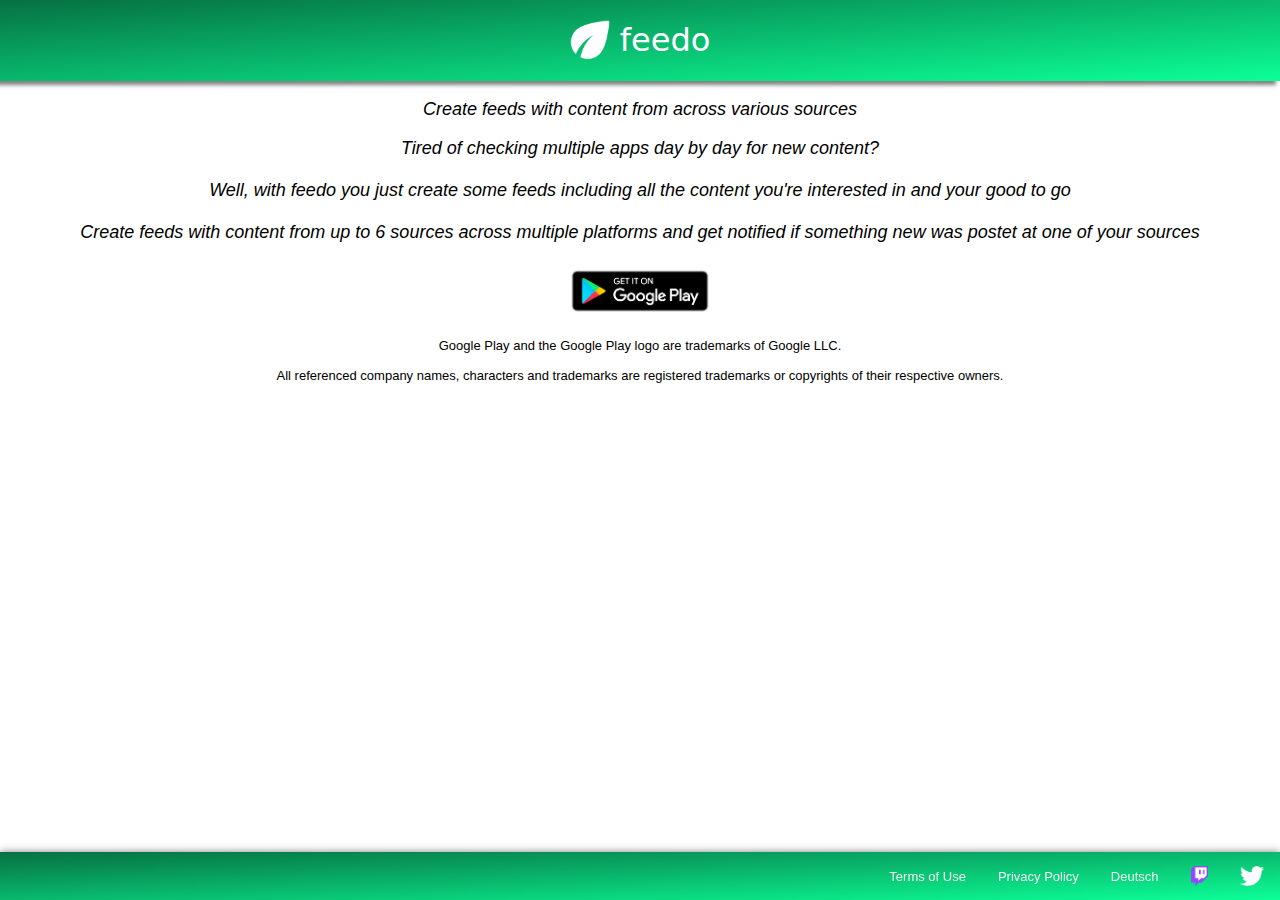
<file: index.html>
<!DOCTYPE html>
<html>
    <head>
        <title>feedo</title>
        <meta charset="utf-8">
        <meta name="viewport" content="width=device-width, initial-scale=1">
        <meta name="twitter:card" content="app">
        <meta name="twitter:site" content="@feedo_android">
        <meta name="twitter:description" content="Create feeds with content from across various sources.">
        <meta name="twitter:app:country" content="US">
        <meta name="twitter:app:name:googleplay" content="feedo">
        <meta name="twitter:app:id:googleplay" content="com.evalution.feedo">
        <meta name="twitter:app:url:googleplay" content="https://play.google.com/store/apps/details?id=com.evalution.feedo">
        <link rel="stylesheet" type="text/css" href="https://feedo-android.github.io/stylesheet.css">
    </head>
<body>
    <header>
        <img alt='Icon' class="icon" src='https://feedo-android.github.io/icon.png'/>
        <h1>feedo</h1>
    </header>
    <main>
    <p class="index_txt light_txt">
        Create feeds with content from across various sources
    </p>
    <p class="index_txt light_txt">
        Tired of checking multiple apps day by day for new content?<br><br>
        Well, with feedo you just create some feeds including all the content you're interested in and your good to go<br><br>
        Create feeds with content from up to 6 sources across multiple platforms and get notified if something new was postet at one of your sources<br> 
    </p>
    <a href='https://play.google.com/store/apps/details?id=com.evalution.feedo&pcampaignid=pcampaignidMKT-Other-global-all-co-prtnr-py-PartBadge-Mar2515-1'><img alt='Get it on Google Play' class="play_store_link" src='https://feedo-android.github.io/google-play-badge.png'/></a>
    <p class="play_store_attr">
        Google Play and the Google Play logo are trademarks of Google LLC.<br><br>
        All referenced company names, characters and trademarks are registered trademarks or copyrights of their respective owners.
    </p>
    </main>
        <footer>
            <a href="https://feedo-android.github.io/terms.html">Terms of Use</a>
            <a href="https://feedo-android.github.io/privacy.html">Privacy Policy</a>
            <a href="https://feedo-android.github.io/de">Deutsch</a>
            <a href='https://twitch.tv/feedoApp'><img alt='Visit us on Twitch' class="social_icon" src='https://feedo-android.github.io/twitch-icon.png'/></a>
            <a href='https://twitter.com/feedo_android'><img alt='Visit us on Twitter' class="social_icon" src='https://feedo-android.github.io/twitter-icon.png'/></a>
        </footer>
</body>
</html>
</file>
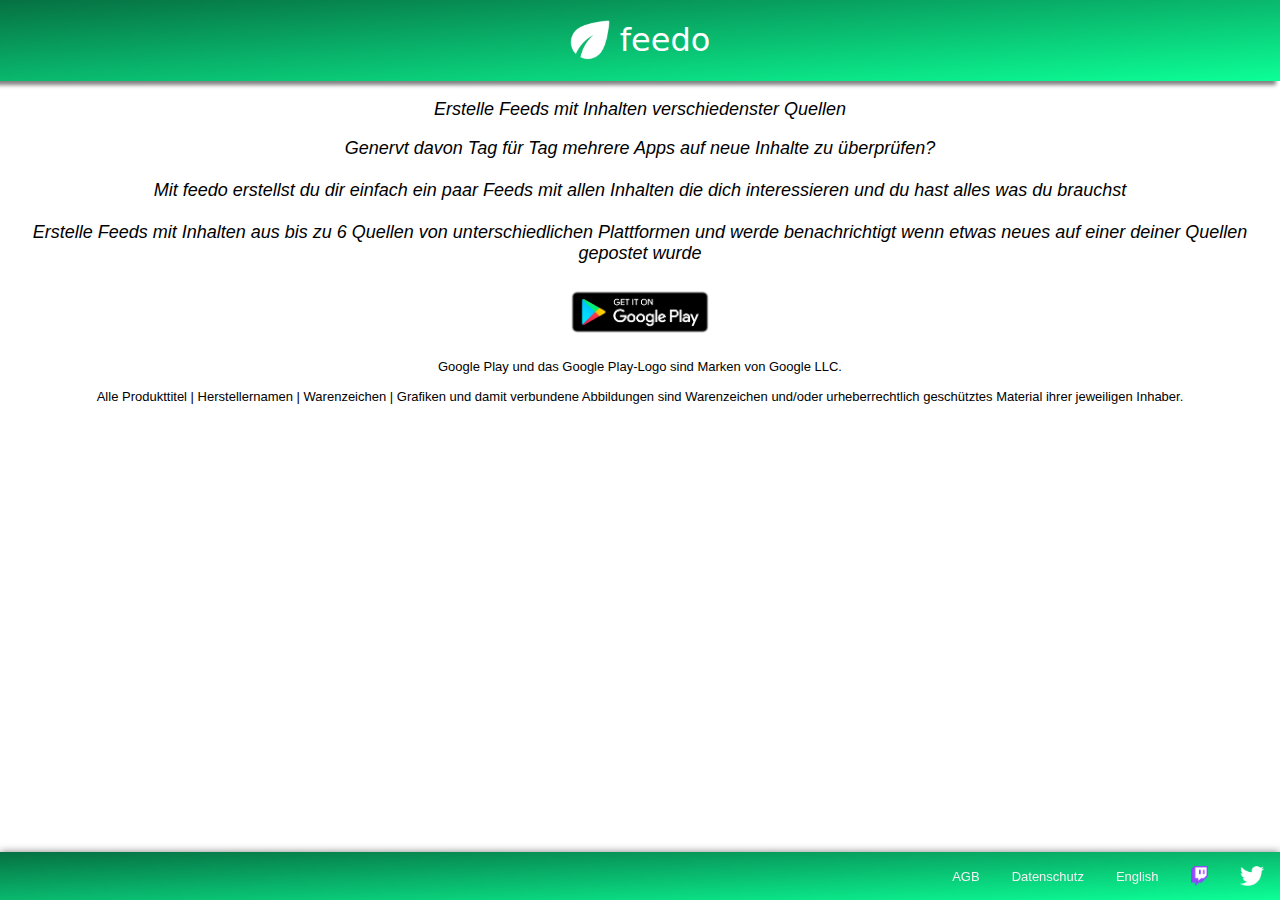
<file: de/index.html>
<!DOCTYPE html>
<html>
    <head>
        <title>feedo</title>
        <meta name="twitter:card" content="app">
        <meta name="twitter:site" content="@feedo_android">
        <meta name="twitter:description" content="Erstelle feeds mit Inhalten aus verschiedenen Quellen.">
        <meta name="twitter:app:country" content="DE">
        <meta name="twitter:app:name:googleplay" content="feedo">
        <meta name="twitter:app:id:googleplay" content="com.evalution.feedo">
        <meta name="twitter:app:url:googleplay" content="https://play.google.com/store/apps/details?id=com.evalution.feedo">
        <meta charset="utf-8">
        <meta name="viewport" content="width=device-width, initial-scale=1">
        <link rel="stylesheet" type="text/css" href="https://feedo-android.github.io/stylesheet.css">
    </head>
<body>
    <header>
        <img alt='Icon' class="icon" src='https://feedo-android.github.io/icon.png'/>
        <h1>feedo</h1>
    </header>
    <main>
    <p class="index_txt light_txt">
        Erstelle Feeds mit Inhalten verschiedenster Quellen
    </p>
    <p class="index_txt light_txt">
        Genervt davon Tag für Tag mehrere Apps auf neue Inhalte zu überprüfen?<br><br>
        Mit feedo erstellst du dir einfach ein paar Feeds mit allen Inhalten die dich interessieren und du hast alles was du brauchst<br><br>
        Erstelle Feeds mit Inhalten aus bis zu 6 Quellen von unterschiedlichen Plattformen und werde benachrichtigt wenn etwas neues auf einer deiner Quellen gepostet wurde<br> 
    </p>
    <a href='https://play.google.com/store/apps/details?id=com.evalution.feedo&pcampaignid=pcampaignidMKT-Other-global-all-co-prtnr-py-PartBadge-Mar2515-1'><img alt='Jetzt bei Google Play' class="play_store_link" src='https://feedo-android.github.io/google-play-badge.png'/></a>
    <p class="play_store_attr">
        Google Play und das Google Play-Logo sind Marken von Google LLC.<br><br>
        Alle Produkttitel | Herstellernamen | Warenzeichen | Grafiken und damit verbundene Abbildungen sind Warenzeichen und/oder urheberrechtlich geschütztes Material ihrer jeweiligen Inhaber.
    </p>
    </main>
    <footer>
        <a href="https://feedo-android.github.io/de/terms.html">AGB</a>
        <a href="https://feedo-android.github.io/de/privacy.html">Datenschutz</a>
        <a href="https://feedo-android.github.io/">English</a>
        <a href='https://twitch.tv/feedoApp'><img alt='Besuche uns auf Twitch' class="social_icon" src='https://feedo-android.github.io/twitch-icon.png'/></a>
        <a href='https://twitter.com/feedo_android'><img alt='Besuche uns auf Twitter' class="social_icon" src='https://feedo-android.github.io/twitter-icon.png'/></a>
    </footer>
</body>
</html>
</file>
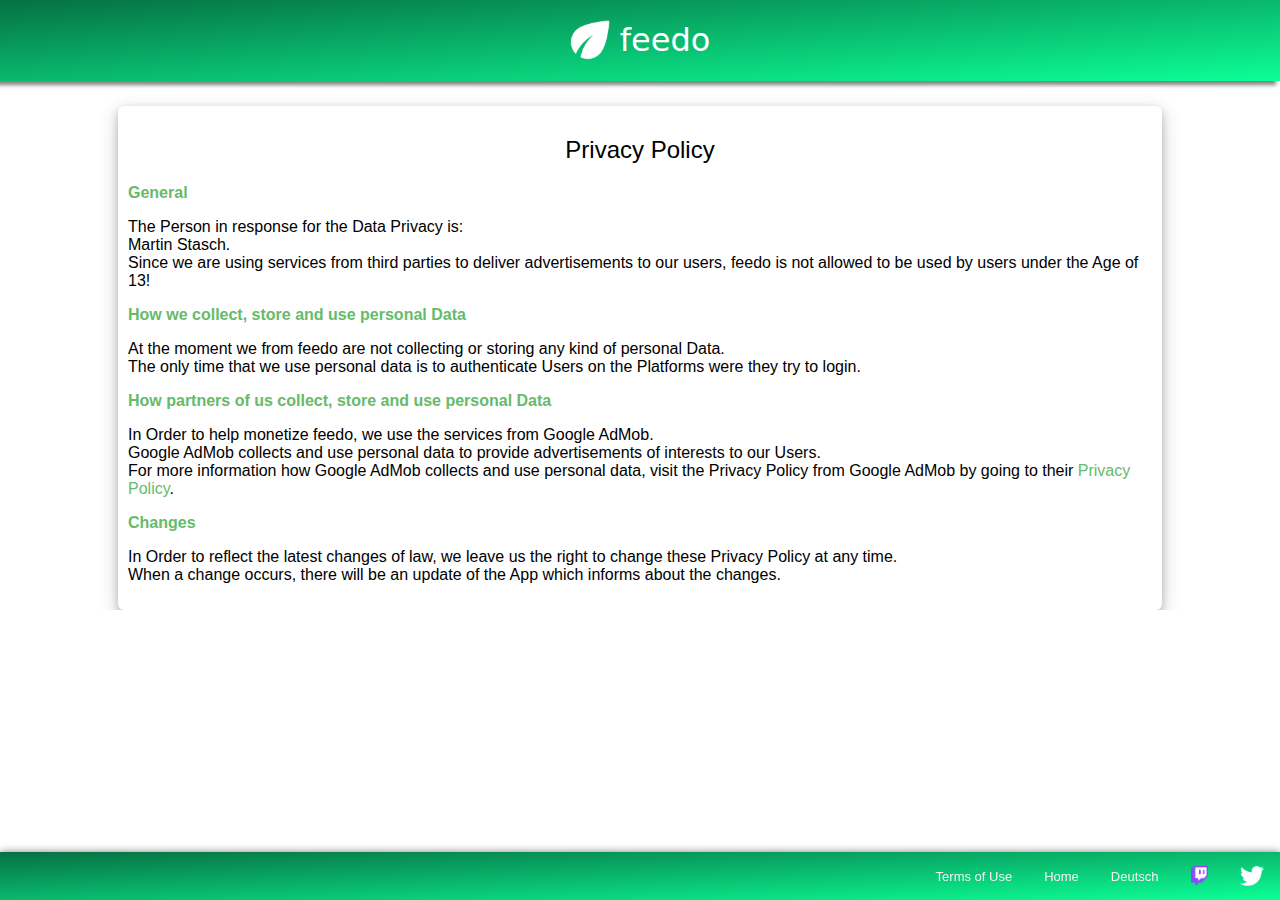
<file: privacy.html>
<!DOCTYPE html>
<html>
    <head>
        <title>feedo - Privacy Policy</title>
        <meta charset="utf-8" lang="en">
        <meta name="viewport" content="width=device-width, initial-scale=1">
        <link rel="stylesheet" type="text/css" href="https://feedo-android.github.io/stylesheet.css">
    </head>
<body>
    <header>
        <img alt='Icon' class="icon" src='https://feedo-android.github.io/icon.png'/>
        <h1>feedo</h1>
    </header>
    <main>
    <div class="card terms_container">
        <h2 class="light_txt">Privacy Policy</h2>
        <p class="term_cat">General</p>
        <p class="light_txt terms_txt">
            The Person in response for the Data Privacy is:<br>Martin Stasch.<br>
            Since we are using services from third parties to deliver 
            advertisements to our users, feedo is not allowed to be used by 
            users under the Age of 13!
        </p>
        <p class="term_cat">How we collect, store and use personal Data</p>
        <p class="light_txt terms_txt">
            At the moment we from feedo are not collecting or storing any kind 
            of personal Data.<br>The only time that we use personal data is to 
            authenticate Users on the Platforms were they try to login.
        </p>
        <p class="term_cat">How partners of us collect, store and use personal Data</p>
        <p class="light_txt terms_txt">
            In Order to help monetize feedo, we use the services from Google AdMob.<br>
            Google AdMob collects and use personal data to provide advertisements 
            of interests to our Users.<br>For more information how Google AdMob 
            collects and use personal data, visit the Privacy Policy from 
            Google AdMob by going to their 
            <a href="https://policies.google.com/privacy">Privacy Policy</a>.
        </p>
        <p class="term_cat">Changes</p>
        <p class="light_txt terms_txt">
            In Order to reflect the latest changes of law, we leave us the right 
            to change these Privacy Policy at any time.<br>When a change occurs, 
            there will be an update of the App which informs about the changes.
        </p>
    </div>
    </main>
            <footer>
            <a href="https://feedo-android.github.io/terms.html">Terms of Use</a>
            <a href="https://feedo-android.github.io/">Home</a>
            <a href="https://feedo-android.github.io/de/privacy.html">Deutsch</a>
            <a href='https://twitch.tv/feedoApp'><img alt='Visit us on Twitch' class="social_icon" src='https://feedo-android.github.io/twitch-icon.png'/></a>
            <a href='https://twitter.com/feedo_android'><img alt='Visit us on Twitter' class="social_icon" src='https://feedo-android.github.io/twitter-icon.png'/></a>
        </footer>
</body>
</html>
</file>
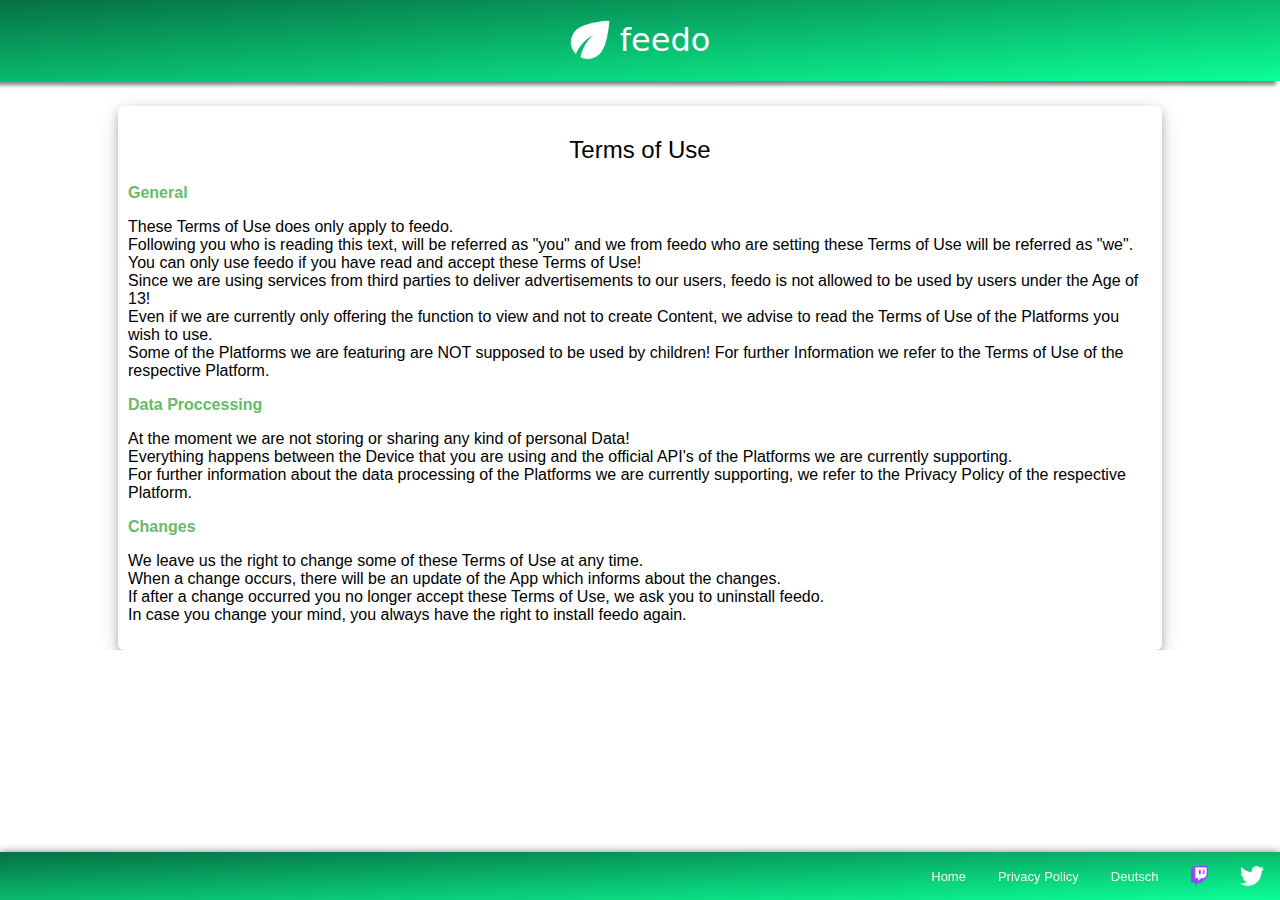
<file: terms.html>
<!DOCTYPE html>
<html>
    <head>
        <title>feedo - Terms of Use</title>
        <meta charset="utf-8" lang="en">
        <meta name="viewport" content="width=device-width, initial-scale=1">
        <link rel="stylesheet" type="text/css" href="https://feedo-android.github.io/stylesheet.css">
    </head>
<body>
    <header>
        <img alt='Icon' class="icon" src='https://feedo-android.github.io/icon.png'/>
        <h1>feedo</h1>
    </header>
    <main>
    <div class="card terms_container">
        <h2 class="light_txt">Terms of Use</h2>
        <p class="term_cat">General</p>
        <p class="light_txt terms_txt">
            These Terms of Use does only apply to feedo.<br>
            Following you who is reading this text, will be referred as "you" 
            and we from feedo who are setting these Terms of Use will be 
            referred as "we".<br>You can only use feedo if you have read and 
            accept these Terms of Use!<br>Since we are using services from third 
            parties to deliver advertisements to our users, feedo is not allowed 
            to be used by users under the Age of 13!<br>Even if we are currently 
            only offering the function to view and not to create Content, we advise 
            to read the Terms of Use of the Platforms you wish to use.<br>Some of 
            the Platforms we are featuring are NOT supposed to be used by children!
            For further Information we refer to the Terms of Use of the 
            respective Platform.
        </p>
        <p class="term_cat">Data Proccessing</p>
        <p class="light_txt terms_txt">
            At the moment we are not storing or sharing any kind of personal Data!<br>
            Everything happens between the Device that you are using and the 
            official API's of the Platforms we are currently supporting.<br>
            For further information about the data processing of the Platforms 
            we are currently supporting, we refer to the Privacy Policy of the 
            respective Platform.
        </p>
        <p class="term_cat">Changes</p>
        <p class="light_txt terms_txt">
            We leave us the right to change some of these Terms of Use at any time.<br>
            When a change occurs, there will be an update of the App which informs 
            about the changes.<br>If after a change occurred you no longer accept 
            these Terms of Use, we ask you to uninstall feedo.<br>In case you 
            change your mind, you always have the right to install feedo again.
        </p>
    </div>
            </main>
            <footer>
                <a href="https://feedo-android.github.io/">Home</a>
            <a href="https://feedo-android.github.io/privacy.html">Privacy Policy</a>
            <a href="https://feedo-android.github.io/de/terms.html">Deutsch</a>
            <a href='https://twitch.tv/feedoApp'><img alt='Visit us on Twitch' class="social_icon" src='https://feedo-android.github.io/twitch-icon.png'/></a>
            <a href='https://twitter.com/feedo_android'><img alt='Visit us on Twitter' class="social_icon" src='https://feedo-android.github.io/twitter-icon.png'/></a>
        </footer>
</body>
</html>
</file>
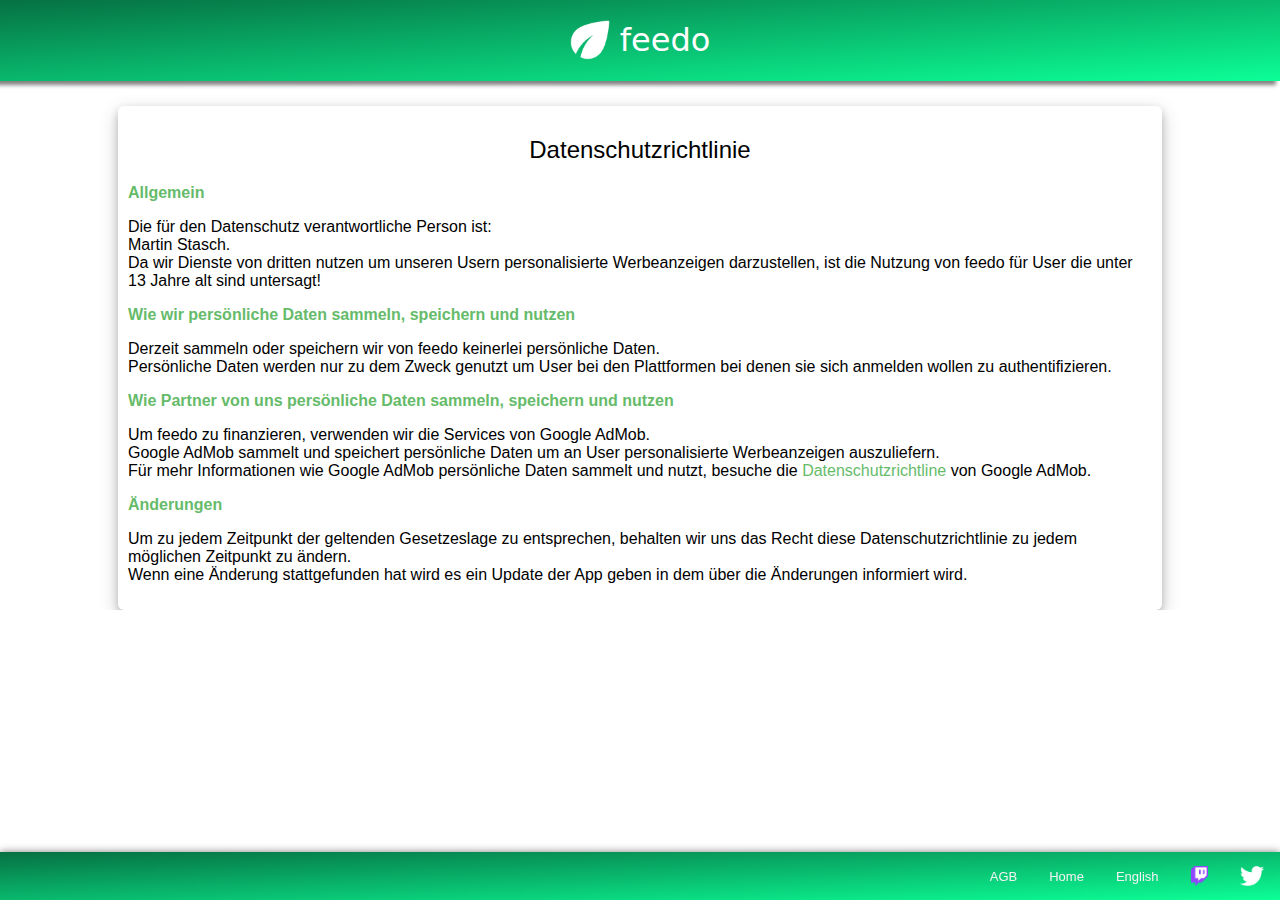
<file: de/privacy.html>
<!DOCTYPE html>
<html>
    <head>
        <title>feedo - Datenschutzrichtlinie</title>
        <meta charset="utf-8" lang="de">
        <meta name="viewport" content="width=device-width, initial-scale=1">
        <link rel="stylesheet" type="text/css" href="https://feedo-android.github.io/stylesheet.css">
    </head>
<body>
    <header>
        <img alt='Icon' class="icon" src='https://feedo-android.github.io/icon.png'/>
        <h1>feedo</h1>
    </header>
    <main>
    <div class="card terms_container">
        <h2 class="light_txt">Datenschutzrichtlinie</h2>
        <p class="term_cat">Allgemein</p>
        <p class="light_txt terms_txt">
            Die für den Datenschutz verantwortliche Person ist:<br>Martin Stasch.
            <br>Da wir Dienste von dritten nutzen um unseren Usern personalisierte 
            Werbeanzeigen darzustellen, ist die Nutzung von feedo für User die 
            unter 13 Jahre alt sind untersagt!
        </p>
        <p class="term_cat">Wie wir persönliche Daten sammeln, speichern und nutzen</p>
        <p class="light_txt terms_txt">
            Derzeit sammeln oder speichern wir von feedo keinerlei persönliche 
            Daten.<br>Persönliche Daten werden nur zu dem Zweck genutzt um User 
            bei den Plattformen bei denen sie sich anmelden wollen zu authentifizieren.
        </p>
        <p class="term_cat">Wie Partner von uns persönliche Daten sammeln, speichern und nutzen</p>
        <p class="light_txt terms_txt">
            Um feedo zu finanzieren, verwenden wir die Services von Google AdMob.
            <br>Google AdMob sammelt und speichert persönliche Daten um an User 
            personalisierte Werbeanzeigen auszuliefern.<br>Für mehr Informationen 
            wie Google AdMob persönliche Daten sammelt und nutzt, besuche die 
            <a href="https://policies.google.com/privacy">Datenschutzrichtline</a> 
            von Google AdMob.
        </p>
        <p class="term_cat">Änderungen</p>
        <p class="light_txt terms_txt">
            Um zu jedem Zeitpunkt der geltenden Gesetzeslage zu entsprechen, 
            behalten wir uns das Recht diese Datenschutzrichtlinie zu jedem 
            möglichen Zeitpunkt zu ändern.<br>Wenn eine Änderung stattgefunden 
            hat wird es ein Update der App geben in dem über die Änderungen 
            informiert wird.
        </p>
    </div>
    </main>
    <footer>
        <a href="https://feedo-android.github.io/de/terms.html">AGB</a>
        <a href="https://feedo-android.github.io/de/">Home</a>
        <a href="https://feedo-android.github.io/privacy.html">English</a>
        <a href='https://twitch.tv/feedoApp'><img alt='Besuche uns auf Twitch' class="social_icon" src='https://feedo-android.github.io/twitch-icon.png'/></a>
        <a href='https://twitter.com/feedo_android'><img alt='Besuche uns auf Twitter' class="social_icon" src='https://feedo-android.github.io/twitter-icon.png'/></a>
    </footer>    
</body>
</html>
</file>
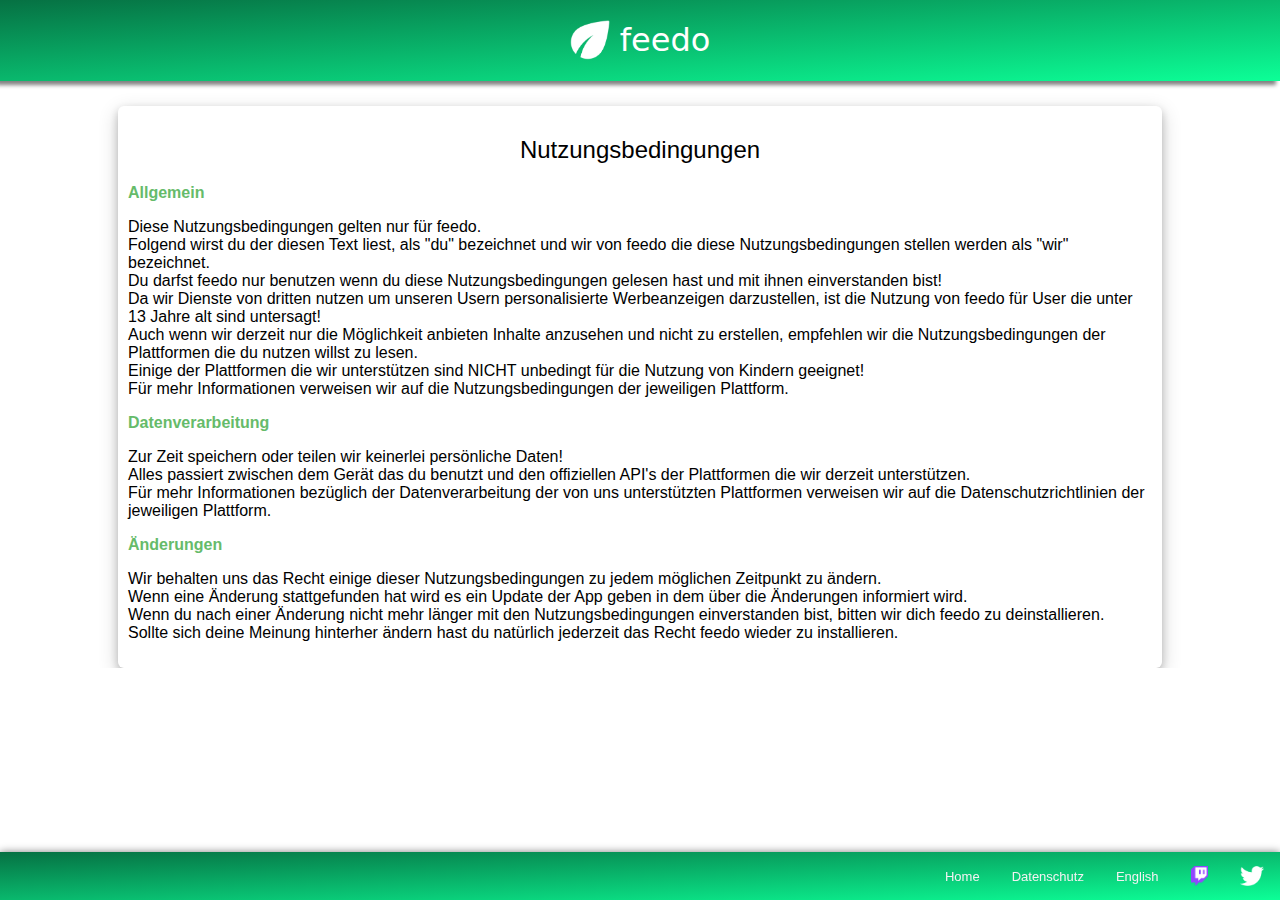
<file: de/terms.html>
<!DOCTYPE html>
<html>
    <head>
        <title>feedo - Nutzungsbedingungn</title>
        <meta charset="utf-8" lang="de">
        <meta name="viewport" content="width=device-width, initial-scale=1">
        <link rel="stylesheet" type="text/css" href="https://feedo-android.github.io/stylesheet.css">
    </head>
<body>
    <header>
        <img alt='Icon' class="icon" src='https://feedo-android.github.io/icon.png'/>
        <h1>feedo</h1>
    </header>
    <main>
    <div class="card terms_container">
        <h2 class="light_txt">Nutzungsbedingungen</h2>
        <p class="term_cat">Allgemein</p>
        <p class="light_txt terms_txt">
            Diese Nutzungsbedingungen gelten nur für feedo.<br>Folgend wirst du 
            der diesen Text liest, als "du" bezeichnet und wir von feedo die 
            diese Nutzungsbedingungen stellen werden als "wir" bezeichnet.<br>
            Du darfst feedo nur benutzen wenn du diese Nutzungsbedingungen 
            gelesen hast und mit ihnen einverstanden bist!<br>Da wir Dienste von 
            dritten nutzen um unseren Usern personalisierte Werbeanzeigen 
            darzustellen, ist die Nutzung von feedo für User die unter 13 Jahre 
            alt sind untersagt!<br>Auch wenn wir derzeit nur die Möglichkeit 
            anbieten Inhalte anzusehen und nicht zu erstellen, empfehlen wir die 
            Nutzungsbedingungen der Plattformen die du nutzen willst zu lesen.<br>
            Einige der Plattformen die wir unterstützen sind NICHT unbedingt für 
            die Nutzung von Kindern geeignet!<br>Für mehr Informationen verweisen 
            wir auf die Nutzungsbedingungen der jeweiligen Plattform.
        </p>
        <p class="term_cat">Datenverarbeitung</p>
        <p class="light_txt terms_txt">
            Zur Zeit speichern oder teilen wir keinerlei persönliche Daten!<br>
            Alles passiert zwischen dem Gerät das du benutzt und den offiziellen 
            API's der Plattformen die wir derzeit unterstützen.<br>Für mehr 
            Informationen bezüglich der Datenverarbeitung der von uns 
            unterstützten Plattformen verweisen wir auf die 
            Datenschutzrichtlinien der jeweiligen Plattform.
        </p>
        <p class="term_cat">Änderungen</p>
        <p class="light_txt terms_txt">
            Wir behalten uns das Recht einige dieser Nutzungsbedingungen zu jedem 
            möglichen Zeitpunkt zu ändern.<br>Wenn eine Änderung stattgefunden 
            hat wird es ein Update der App geben in dem über die Änderungen 
            informiert wird.<br>Wenn du nach einer Änderung nicht mehr länger 
            mit den Nutzungsbedingungen einverstanden bist, bitten wir dich 
            feedo zu deinstallieren.<br>Sollte sich deine Meinung hinterher 
            ändern hast du natürlich jederzeit das Recht feedo wieder zu 
            installieren.
        </p>
    </div>
    </main>
    <footer>
        <a href="https://feedo-android.github.io/de/">Home</a>
        <a href="https://feedo-android.github.io/de/privacy.html">Datenschutz</a>
        <a href="https://feedo-android.github.io/terms.html">English</a>
        <a href='https://twitch.tv/feedoApp'><img alt='Besuche uns auf Twitch' class="social_icon" src='https://feedo-android.github.io/twitch-icon.png'/></a>
        <a href='https://twitter.com/feedo_android'><img alt='Besuche uns auf Twitter' class="social_icon" src='https://feedo-android.github.io/twitter-icon.png'/></a>
    </footer>
</body>
</html>
</file>
